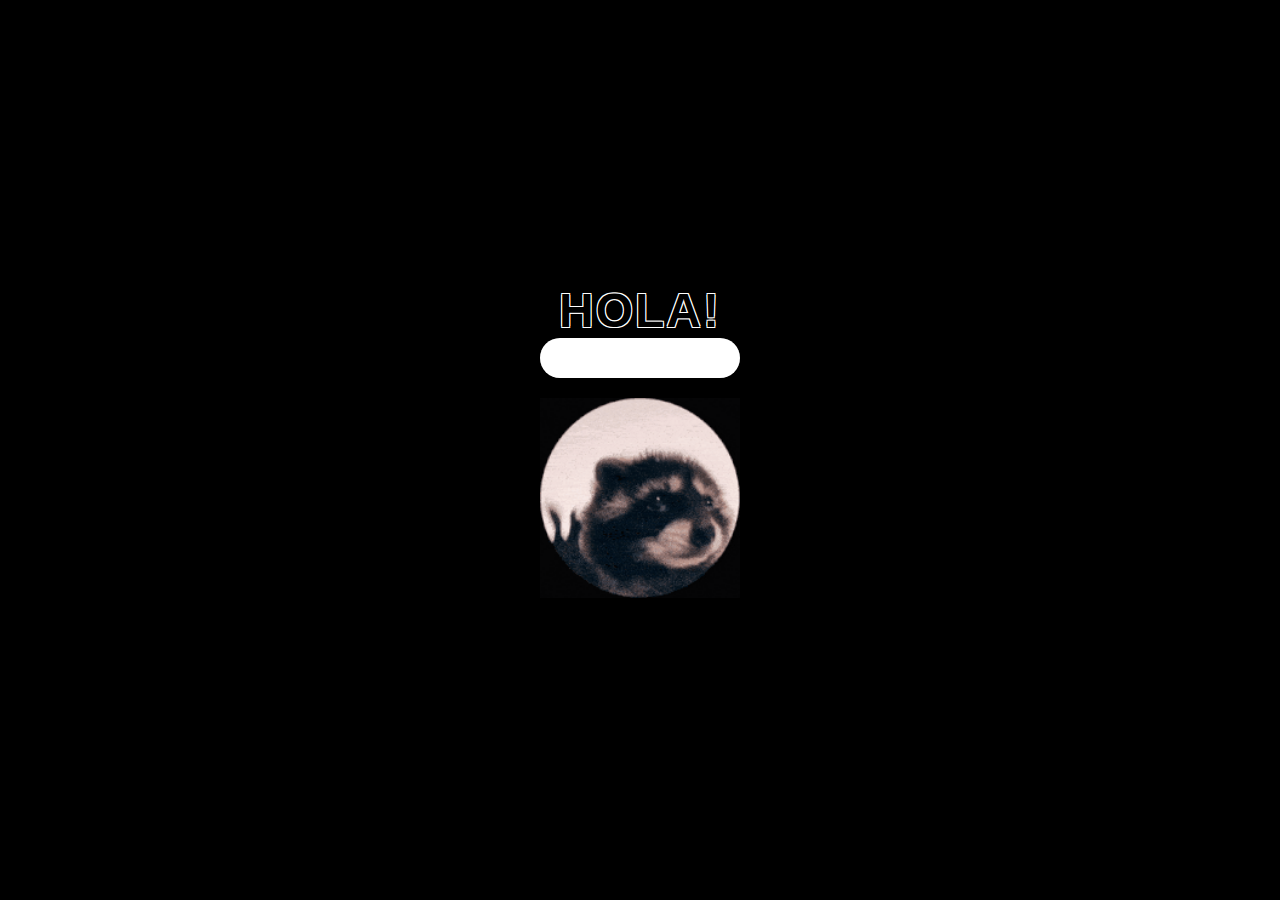
<file: index.html>
<!DOCTYPE html>
<html lang="ru">
<head>
    <meta charset="UTF-8">
    <meta name="viewport" content="width=device-width, initial-scale=1.0">
    <link rel="stylesheet" href="style.css">
    <title>Enot's Adventure</title>
</head>
<body>
    <div id="greeting">Hola!</div>
    <div id="loaderContainer">
        <div id="loader"></div>
    </div>
    <div id="enot"></div>

<div id="nameInputContainer" style="display: none;">
    <div id="enot_img">
        <img src="img/enot.png">
    </div>
    <label id="nameInputLabel" for="nameInput">Придумай имя еноту:</label>
    <input type="text" id="nameInput" placeholder="Вводи вот сюда">
    <button id="continueButton">Продолжить</button>
    <button id="exitButton">Выйти</button>
</div>



 <script src="script.js"></script>
    
</body>
</html>
</file>
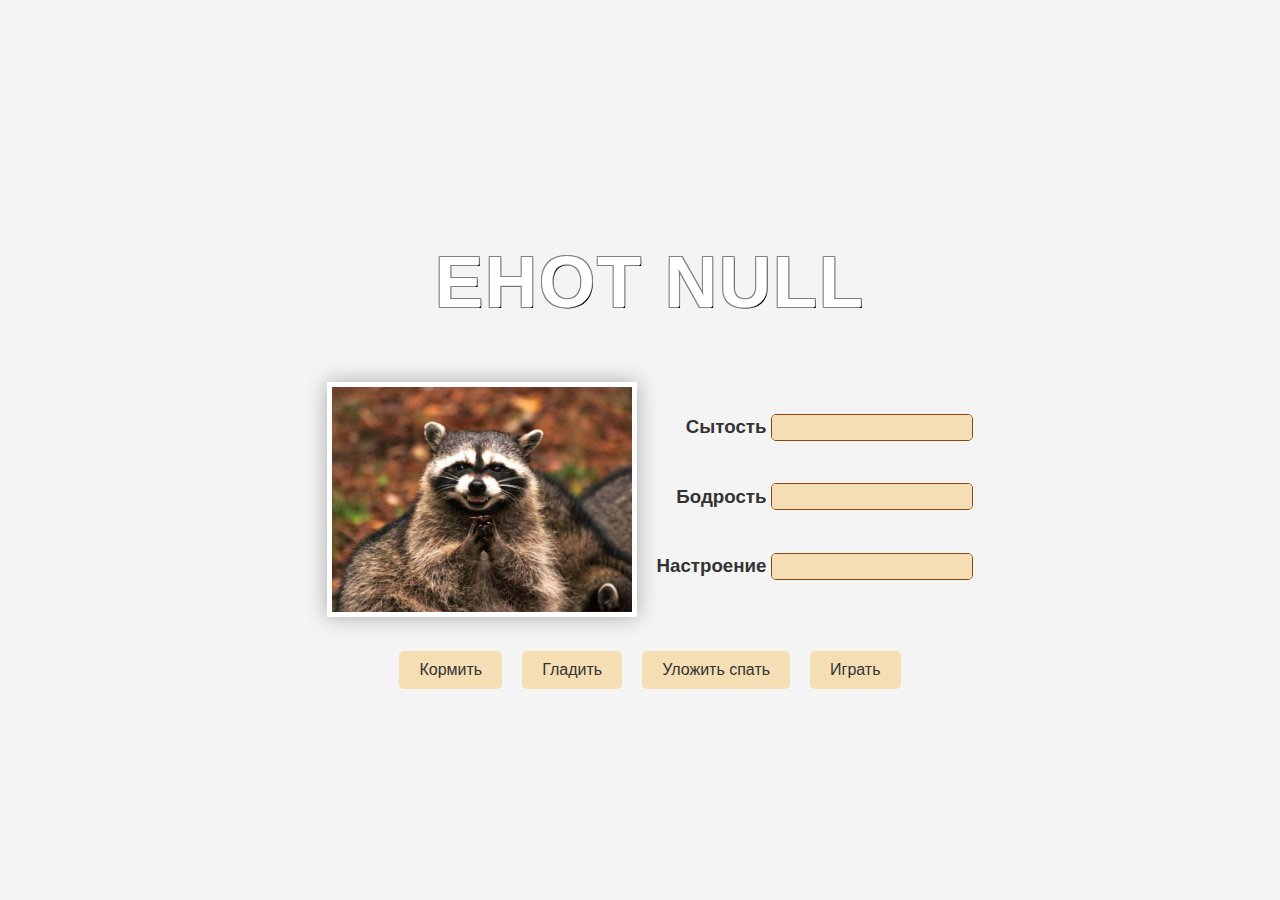
<file: index2.html>
<!DOCTYPE html>
<html lang="ru">
<head>
<meta charset="UTF-8">
<meta name="viewport" content="width=device-width, initial-scale=1.0">
<title>Enot's Adventure</title>
<link rel="stylesheet" href="styles.css">
</head>
<body>
<div id="enotPage">
    <div id="enotLabel">
        <h2 id="enotText"></h2>
    </div>
<div id="enotInfo">
    <div id="enotImageContainer">
            <img id="enotImage" src="img/enot-image.jpg" alt="Енот">
        </div>
        <div id="statsLabels">
            <div class="statLabel">
                <h3>Сытость</h3>
                <div class="progress">
                    <div id="hungerBar" class="progress-bar"></div>
                </div>
            </div>
            <div class="statLabel">
                <h3>Бодрость</h3>
                <div class="progress">
                    <div id="energyBar" class="progress-bar"></div>
                </div>
            </div>
            <div class="statLabel">
                <h3>Настроение</h3>
                <div class="progress">
                    <div id="moodBar" class="progress-bar"></div>
                </div>
            </div>
        </div>
    </div>
    <div id="actionButtons">
    <button id="feedButton">Кормить</button>
    <button id="petButton">Гладить</button>
    <button id="sleepButton">Уложить спать</button>
    <button id="playButton">Играть</button>
    <button id="restartButton">Начать сначала</button>
</div>
</div>
<script src="script2.js"></script>
</body>
</html>
</file>
<file: style.css>
body {
    background-color: black;
    color: white;
    font-family: Arial, sans-serif;
    text-align: center;
    height: 100vh;
    margin: 0;
    display: flex;
    flex-direction: column;
    justify-content: center;
    align-items: center;  /* Центрируем элементы по вертикали */
}

#loaderContainer {
    width: 200px;
    height: 40px;
    background-color: #333; /* Цвет фона прогресс-бара */
    position: relative;
    margin-bottom: 20px;
    overflow: hidden;
    margin: 0 auto;
    border-radius: 20px;
}

#loader {
    width: 200px;
    height: 40px;
    background-color: white; /* Цвет прогресса */
    position: absolute;
    top: 0;
    left: 0;
    animation: fillLoader 5s linear forwards; /* Анимация заполнения */
}

@keyframes fillLoader {
    from { width: 0%; }
    to { width: 100%; }
}

#enot {
    background-image: url('img/raccoon.gif');
    background-size: contain;
    width: 200px;
    height: 200px;
    margin: 20px auto;
    display: none;
}

#enot_img {
    width: 200px;
    height: 200px;
    margin: 20px auto;
    transition: transform 0.3s ease;
}

#enot_img:hover {
    transform: scale(1.05);
}

#greeting {
    font-size: 3em; /* Размер шрифта */
    font-family: 'Roboto', sans-serif; /* Шрифт */
    font-weight: bold; /* Жирный */
    color: black; /* Черный цвет текста */
    text-transform: uppercase; /* Преобразование в верхний регистр */
    letter-spacing: 2px; /* Расстояние между буквами */
    text-shadow: 
        -1px -1px 0 white,
        1px -1px 0 white,
        -1px 1px 0 white,
        1px 1px 0 white; /* Белая обводка */
    animation: pulse 2s infinite alternate; /* Анимация мерцания */
}

@keyframes pulse {
    from { transform: scale(1); }
    to { transform: scale(1.05); }
}

#nameInputContainer {
    display: flex;
    flex-direction: column;
    align-items: center;
    position: relative;
}

#nameInputContainer {
    display: flex;
    flex-direction: column;
    align-items: center;
}

#nameInputContainer label {
    font-size: 1.2em;
    margin-bottom: 10px;
}

#nameInputLabel {
    font-size: 1.2em;
    margin-bottom: 10px;
    cursor: pointer;
    font-family: 'Open Sans', sans-serif; /* Добавляем стильный шрифт */
}

#nameInputLabel:hover {
    animation: scatter 1s linear infinite;
}

#nameInput {
    padding: 10px;
    font-size: 1em;
    border: 2px solid #ccc;
    border-radius: 5px;
    margin-top: 10px;
    margin-bottom: 10px;
    width: 300px; /* Устанавливаем ширину инпута */
}

#nameInput:focus {
    outline: none;
    border-color: #a68158;
}

#continueButton, #exitButton {
    padding: 10px 20px;
    font-size: 1em;
    background-color: #e4d8c6;
    color: #333;
    border: none;
    border-radius: 5px;
    cursor: pointer;
    transition: background-color 0.3s ease;
    width: 300px; /* Устанавливаем ширину кнопок */
    margin-bottom: 10px; /* Добавляем отступ между кнопками */
}

#continueButton:hover, #exitButton:hover {
    background-color: #a68158;
}

@media screen and (max-width: 600px) {
    #enot img {
        width: 150px;
    }

    #enot_img img {
        width: 150px;
    }

    #nameInput {
        width: 90%;
        max-width: none;
    }

    #continueButton, #exitButton {
        width: 90%;
        max-width: none;
    }
}

    #nameInput {
        width: 90%;
        max-width: none;
    }

    #continueButton, #exitButton {
        width: 90%;
        max-width: none;
    }
}
</file>
<file: styles.css>
body {
    font-family: 'Roboto', sans-serif;
    background-color: #f4f4f4;
    color: #333;
    margin: 0;
    padding: 0;
}

#enotPage {
    display: flex;
    flex-direction: column;
    align-items: center;
    justify-content: center;
    height: 100vh;
    padding-left: 20px;
}

#enotLabel {
    font-size: 3em; /* Размер шрифта */
    font-family: 'Roboto', sans-serif; /* Шрифт */
    font-weight: bold; /* Жирный */
    color: white; /* Белый цвет текста */
    text-transform: uppercase; /* Преобразование в верхний регистр */
    letter-spacing: 2px; /* Расстояние между буквами */
    text-shadow: 
        -1px -1px 0 gray,
        1px -1px 0 gray,
        -1px 1px 0 gray,
        1px 1px 0 black; /* Белая обводка */
    animation: pulse 2s infinite alternate; /* Анимация мерцания */
}

@keyframes pulse {
    from { transform: scale(1); }
    to { transform: scale(1.05); }
}
#enotInfo {
    display: flex;
    align-items: center;
}

#statsLabels {
    display: flex;
    flex-direction: column;
    align-items: flex-end; /* Располагаем по правому краю */
}

.statLabel {
    display: flex;
    justify-content: space-between;
    align-items: center;
    text-align: center;
    margin-bottom: 10px;
}

.statLabel h3 {
    margin-right: 5px;
}

.progress {
    width: 200px; /* Ширина прогресс-баров */
    height: 25px;
    background-color: #f5deb3; /* Бежевый цвет */
    border: 1px solid #8b4513; /* Темно-коричневый контур */
    border-radius: 5px;
    overflow: hidden;
}

.progress-bar {
    height: 100%;
    background-color: #f5deb3; /* Темно-коричневый цвет */
}

#enotImage {
    width: 300px;
    height: auto;
    border: 5px solid #fff;
    box-shadow: 0 0 20px rgba(0, 0, 0, 0.3);
    transition: transform 0.3s ease;
    margin-right: 20px;
}

#enotImage:hover {
    transform: scale(1.05);
}

#actionButtons {
    display: flex;
    justify-content: space-between;
    margin: 20px;
}

#actionButtons button {
    margin: 10px;
    padding: 10px 20px;
    border: none;
    border-radius: 5px;
    background-color: #f5deb3; /* Бежевый цвет */
    color: #333;
    font-size: 16px;
    cursor: pointer;
    transition: background-color 0.3s ease;
}

#actionButtons button:hover {
    background-color: #8b4513; /* Кофейный цвет при наведении */
}

#restartButton {
    display: none; /* Скрытая изначально */
}
</file>
